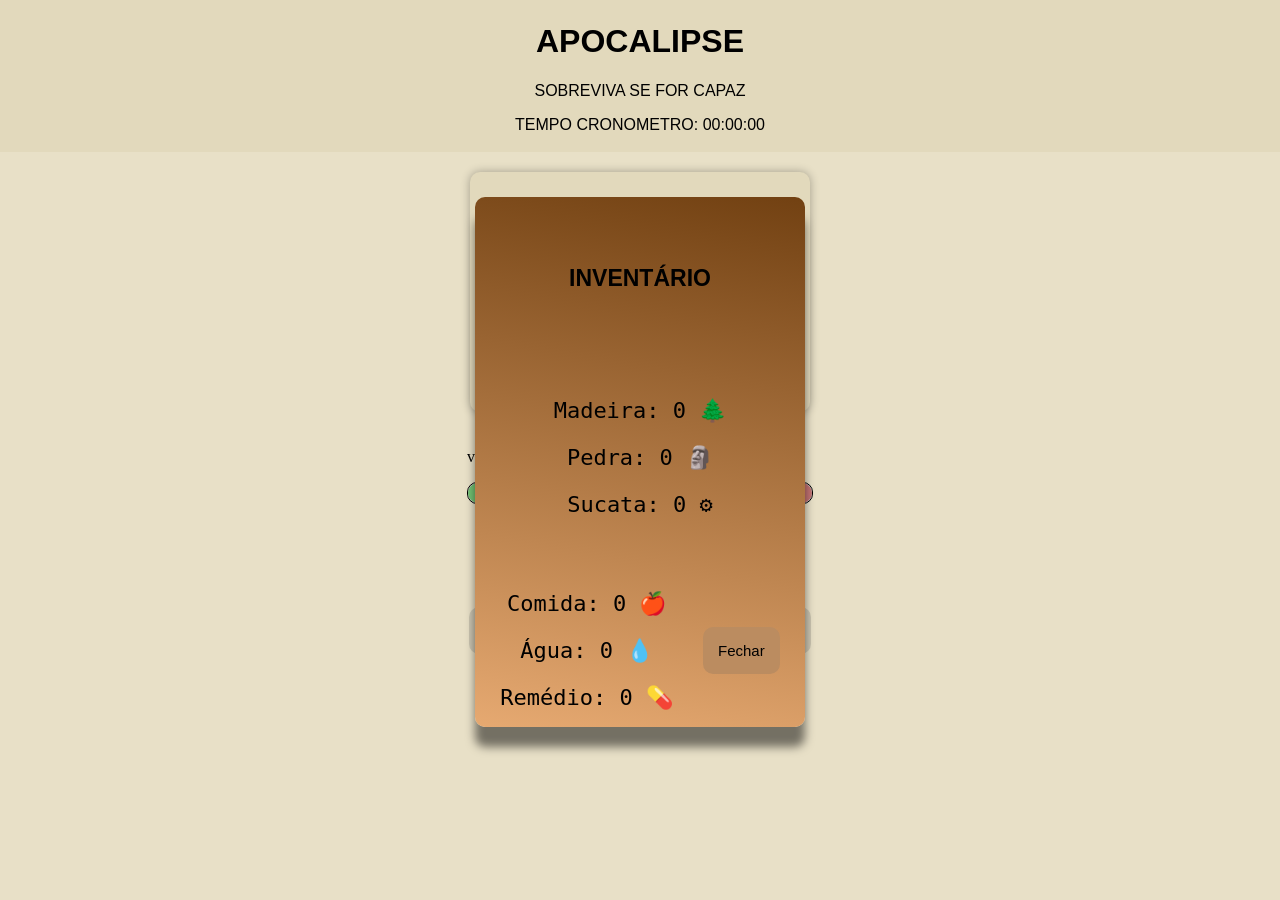
<file: index.html>
<!DOCTYPE html>
<html lang="pt-br">
<head>
    <meta charset="UTF-8">
    <meta name="viewport" content="width=device-width, initial-scale=1.0">
    <link rel="stylesheet" href="style.css">
    <title>.apocalipse.</title>
</head>
<body>

<header>
   <h1>APOCALIPSE</h1>
   <p>SOBREVIVA SE FOR CAPAZ</p>
   <P>TEMPO CRONOMETRO: <span id="tempo">00:00:00</span></P>
</header>
<main>

 <div id="painelEvento">
    <p id="textoEvento"> Click em explorar...</p>
 </div>


<div class="sitema">

    <div>
    <p>vida</p>
    <div class="barra"><div id="vidabarra"></div></div>
    </div>


    <div>
    <p>sede</p>
    <div class="barra"><div id="sedebarra"></div></div>
    </div>

    <div>
    <p>fome</p>
    <div class="barra"><div id="fomebarra"></div></div>
    </div>

</div>

<div class="acoes1">
<button class="meubotao" onclick="abrieinventario()">Inventário</button>
</div>

<div class="acoes">

    <button class="button1" id="Explora" onclick="explorar()">Explorar</button>
    <button class="button1" onclick="Comer()">Comer</button>
    <button class="button1" onclick="Beber()">Beber</button>
    <button class="button1" onclick="Descansar()">Descansar</button>

</div>

</div>
<div id="inventario" class="tela">
<h5 class="intentory">INVENTÁRIO</h5>
<div id="inventario1">
    <p>Madeira: <span id="madeiraQtd">0</span> 🌲</p>
    <p>Pedra: <span id="pedraQtd">0</span> 🗿</p>
    <p>Sucata: <span id="metalQtd">0</span> ⚙️</p>
</div>
<div id="inventario2">
    <p>Comida: <span id="comidaQtd">0</span> 🍎</p>
    <p>Água: <span id="aguaQtd">0</span> 💧</p>
    <p>Remédio: <span id="remedioQtd">0</span> 💊</p>
</div>
<button class="meubotao2" onclick="fecharinventario()">Fechar</button>
</div>

</main>

    <script src="script.js"></script>
</body>
</html>
</file>
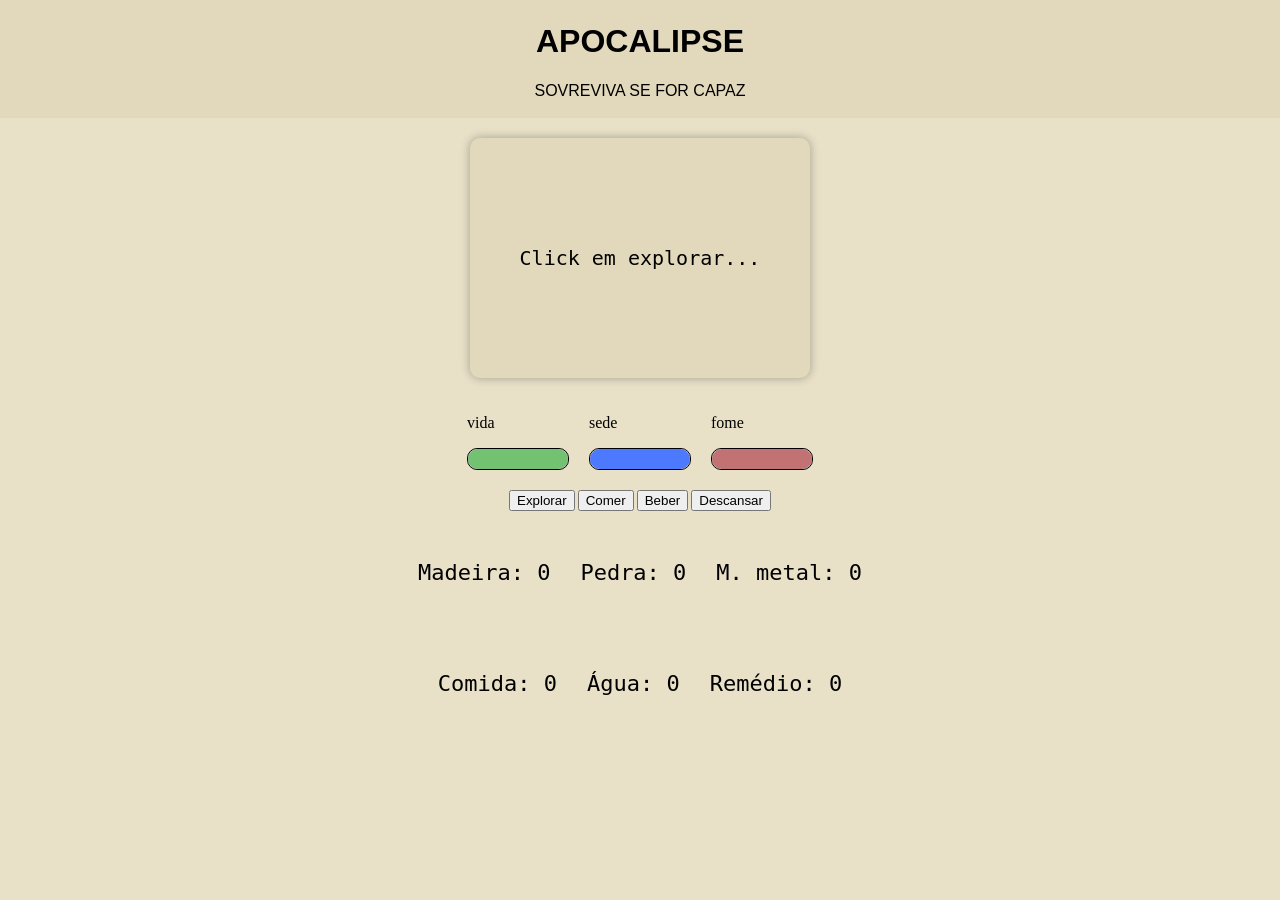
<file: apocalipse.html>
<!DOCTYPE html>
<html lang="pt-br">
<head>
    <meta charset="UTF-8">
    <meta name="viewport" content="width=device-width, initial-scale=1.0">
    <link rel="stylesheet" href="style.css">
    <title>apocalipse</title>
</head>
<body>

<header>
   <h1>APOCALIPSE</h1>
   <p>SOVREVIVA SE FOR CAPAZ</p>
</header>

<main>

 <div id="painelEvento">
    <p id="textoEvento"> Click em explorar...</p>
 </div>


<div class="sitema">

    <div>
    <p>vida</p>
    <div class="barra"><div id="vidabarra"></div></div>
    </div>


    <div>
    <p>sede</p>
    <div class="barra"><div id="sedebarra"></div></div>
    </div>

    <div>
    <p>fome</p>
    <div class="barra"><div id="fomebarra"></div></div>
    </div>

</div>

<div class="acoes">
    <button id="Explora" onclick="explorar()">Explorar</button>
    <button onclick="Comer()">Comer</button>
    <button onclick="Beber()">Beber</button>
    <button onclick="Descansar()">Descansar</button>
</div>
<div class="cor">
<div id="inventario">
    <p>Madeira: <span id="madeiraQtd">0</span></p>
    <p>Pedra: <span id="pedraQtd">0</span></p>
    <p>M. metal: <span id="metalQtd">0</span></p>
</div>
<div id="inventario">
    <p>Comida: <span id="comidaQtd">0</span></p>
    <p>Água: <span id="aguaQtd">0</span></p>
    <p>Remédio: <span id="remedioQtd">0</span></p>
</div>
</div>

</main>

    <script src="script.js"></script>
</body>
</html>
</file>
<file: style.css>
body{
    margin: 0;
    background-color: #E8E0C7;
    overflow-x: hidden;
}

html, body{
    margin: 0;
    padding: 0;
    width: 100%;
    height: 100%;

}
.intentory{
    padding: 15px;
    text-align: center;
    font-family: arial;
    font-size: 23px;
}

header{
    background-color: #e2d9bc;
    text-align: center;
    padding: 2px;
    font-family: arial;
}

#painelEvento{
    transition: background-color 0.5s;
    padding: 20px;
    background-color: #e2d9bc;
    max-width: 300px;
    width: 90%;
    height: 200px;
    margin: 20px auto;
    border-radius: 10px;
    display: flex;
    justify-content: center;
    align-items: center;
    box-shadow: 0px 0px 10px rgba(0, 0, 0, 0.3);
    text-align: center;
    font-family: monospace;
    font-size: 20px;
}

.sitema{
    display: flex;
    justify-content: center;
    gap: 20px;
}

.barra{
    width: 100px;
    height: 20px;
    background-color: #ccc;
    border-radius: 10px;
    margin-top: 10px;
    border: 1px black solid;
}

.tela{
    display: none;
    position: absolute;
    top: 50%;
    left: 50%;
    transform: translateX(-50%) translateY(-50%);
    max-width: 300px;
    width: 90%;
    text-align: center;
    margin: 20px auto;
    height: 500px;
    justify-content: center;
    align-items: center;
    box-shadow: 0px 20px 10px rgba(0, 0, 0, 0.5);
    color: black;
    border-radius: 10px;
    z-index: 1000;
    text-align: center;
    background: linear-gradient(10deg, #e6a971, #724112);

}

.meubotao{
    background-color: #ebc191;
    border-radius: 10px;
    border: none;
    padding: 12px;
    cursor: pointer;
    font-family: arial;
    font-size: 20px;
    padding: 15px;
}

.meubotao2{
    background-color: #cac4b0;
    border-radius: 10px;
    border: none;
    padding: 12px;
    cursor: pointer;
    font-family: arial;
    font-size: 15px;
    padding: 15px;
}

.meubotao2{
    background-color: #bb8c60;
}

.barra div{
    height: 100%;
    transition: width 0.3s ease;
}

#vidabarra{
    border-radius: 10px;
    background-color: rgb(114, 194, 114);
}

#fomebarra{
    border-radius: 10px;
    background-color: rgb(194, 114, 114);
}

#sedebarra{
    border-radius: 10px;
    background-color: rgb(77, 121, 255);
}

.acoes{
    margin-top: 20px;
    display: flex;
    gap: 3px;
    justify-content: center;
    
}

.acoes1{
    margin-top: 30px;
    display: flex;
    gap: 3px;
    justify-content: center;
    
}

.button1{
    background-color: #cac4b0;
    border-radius: 10px;
    border: none;
    padding: 12px;
    cursor: pointer;
    font-family: arial;
    font-size: 15px;
    padding: 15px;
}

button:hover{
    background-color: #d4c48a;
}



#inventario{
    margin-top: 12px;
    display: flex;
    justify-content: center;
    flex-wrap: wrap;
    gap: 30px;
    font-size: 22px;
    font-family: monospace;
    padding: 15px;
    border-color: black;
    text-align: center;
}

#Explora:disabled{
    background-color: gray;
    cursor: no-drop;

}
</file>
